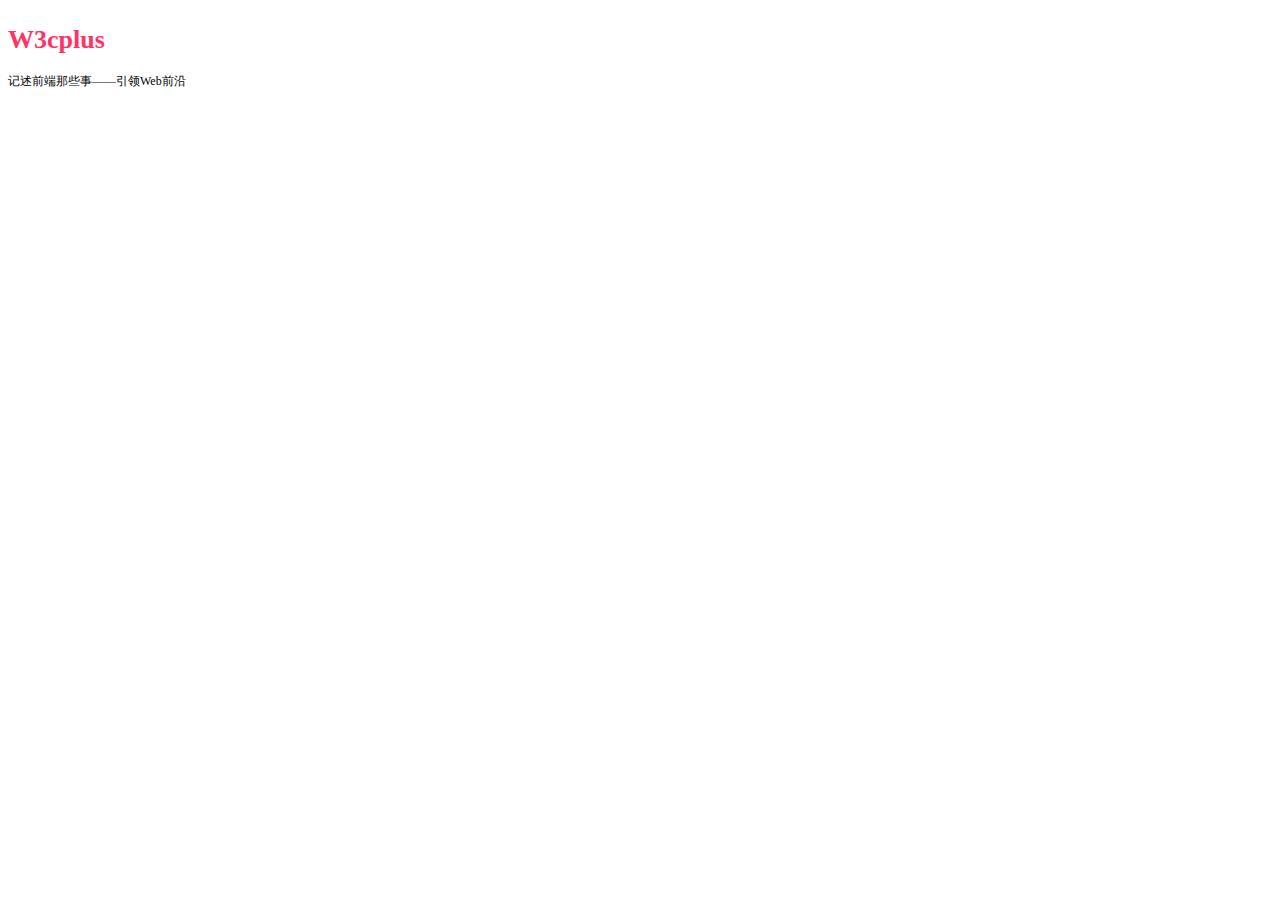
<file: less/test3.html>
<!doctype html>
<html>
<head>
<meta charset="utf-8">
<title>无标题文档</title>

<!--使用link引入.less文件，注意将rel设为stylesheet/less:-->

<link rel="stylesheet/less" type="text/css" href="myless/style4.less" />
<!--在本站下载less.js，将它引入页面的<head>元素中，像这样：-->
<script src="myjs/less-1.1.0.js" type="text/javascript"></script>




</head>

<body>

	<div id="header">
					<h1><a href="">W3cplus</a></h1>
					<p>记述前端那些事——引领Web前沿</p>
	</div>
			

</body>
</html>
</file>
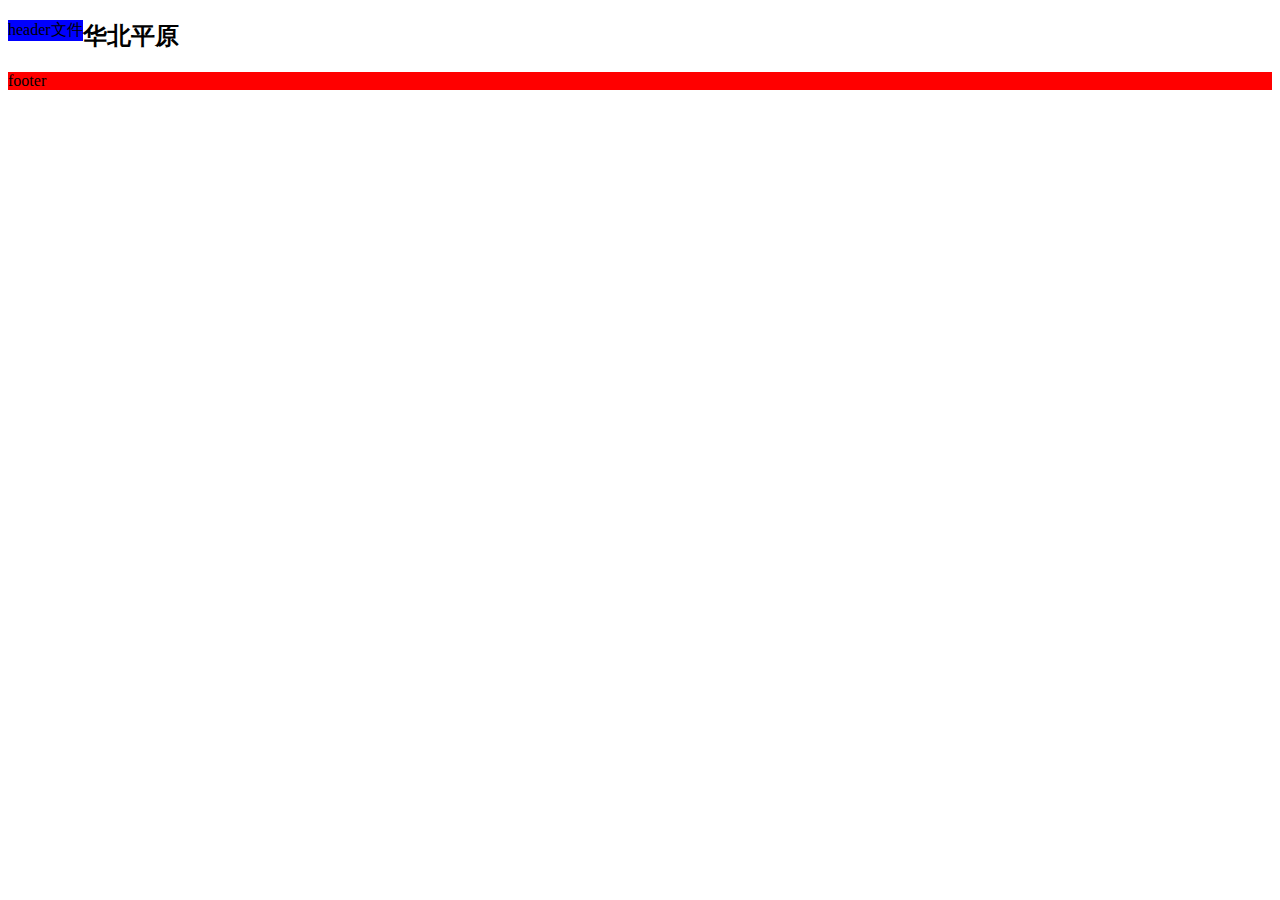
<file: less/混合Mixins.html>
<!doctype html>
<html>
<head>
<meta charset="utf-8">
<title>无标题文档</title>

<!--使用link引入.less文件，注意将rel设为stylesheet/less:-->

<link rel="stylesheet/less" type="text/css" href="myless/style4.less" />
<!--在本站下载less.js，将它引入页面的<head>元素中，像这样：-->
<script src="myjs/less-1.1.0.js" type="text/javascript"></script>




</head>

<body>
<div style="background:blue;" id="header">header文件</div>
<h2>华北平原</h2>
<footer style="background:red;">footer</footer>
</body>
</html>
</file>
